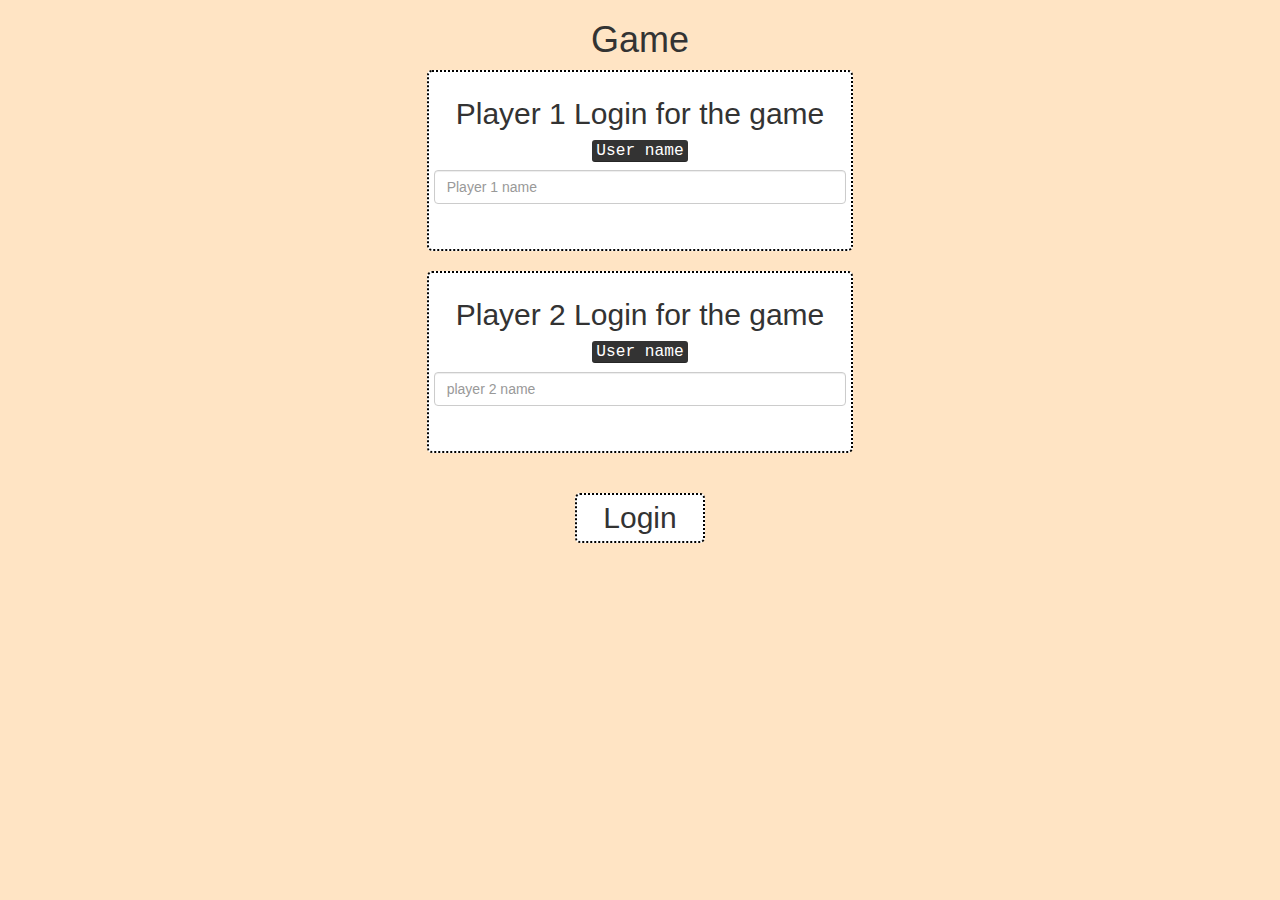
<file: index.html>
<!DOCTYPE html>
<html lang="en">
<head>
    <meta charset="UTF-8">
    <meta name="viewport" content="width=device-width, initial-scale=1.0">
        <title>Game</title>
        <link rel="stylesheet" href="https://maxcdn.bootstrapcdn.com/bootstrap/3.4.0/css/bootstrap.min.css">
        <script src="https://ajax.googleapis.com/ajax/libs/jquery/3.4.1/jquery.min.js"></script>
        <script src="https://maxcdn.bootstrapcdn.com/bootstrap/3.4.0/js/bootstrap.min.js"></script>
        <link rel="stylesheet" href="game.css">
        <script src="main.js"></script>
</head>
<body>
    <center>
    <h1>Game</h1>
    <div class="col-lg-4 col-sm-8 col-xs-12 player1input">
        <h2>Player 1 Login for the game</h2>
        <h4><kbd>User name</kbd></h4>
        <input type="text" id="player1" placeholder="Player 1 name" class="form-control">
        <br>
        <br>
    </div>
    <br>
    <div class="col-lg-4 col-sm-8 col-xs-12 player2input">
        <h2>Player 2 Login for the game</h2>
        <h4><kbd>User name</kbd></h4>
        <input type="text" id="player2" placeholder="player 2 name" class="form-control">
        <br>
        <br>
    </div>
    <br>
    <br>
    <button onclick="adduser()" class="login">Login</button>
</center>
</body>
</html>
</file>
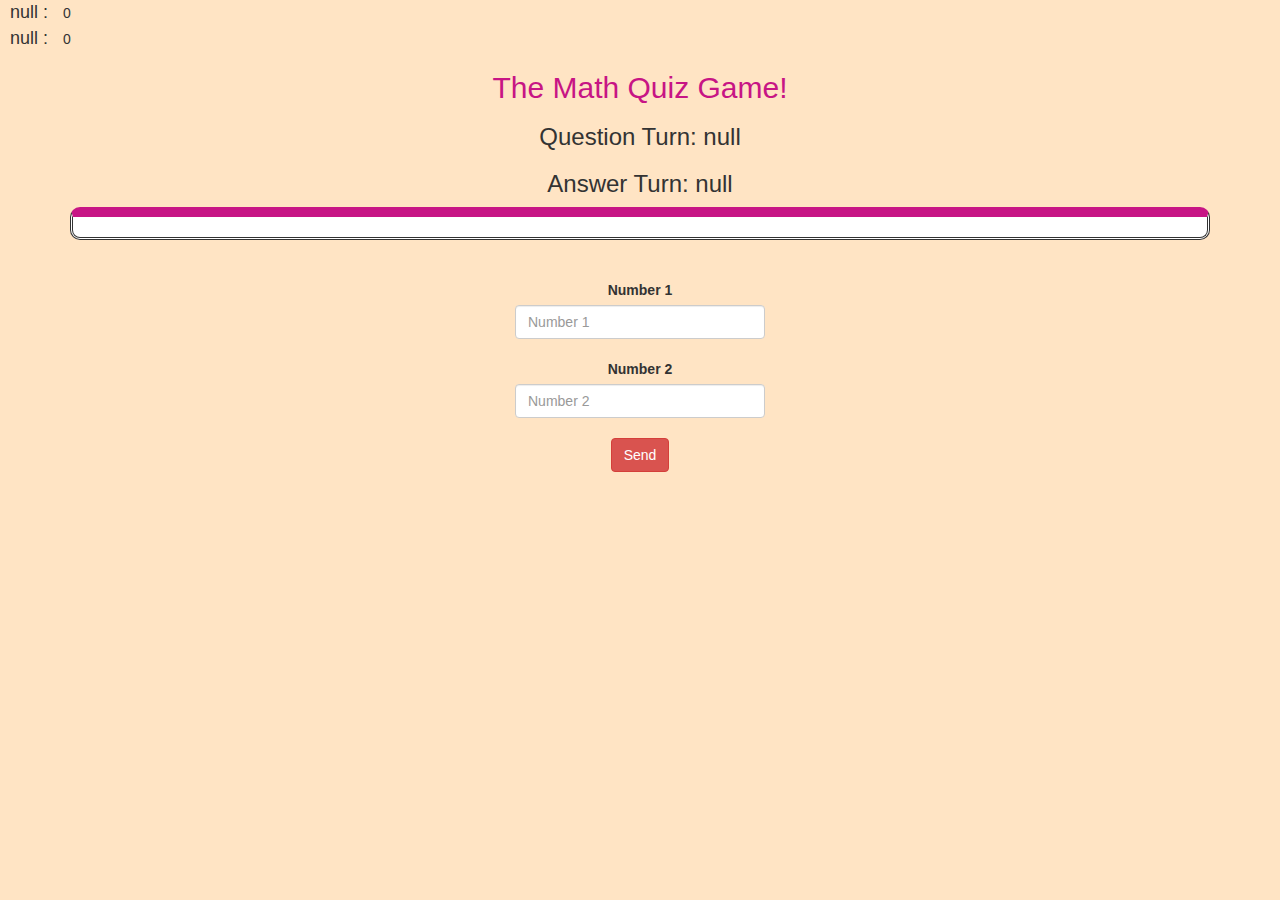
<file: gamepage.html>
<!DOCTYPE html>
<html lang="en">
<head>
    <meta charset="UTF-8">
    <meta name="viewport" content="width=device-width, initial-scale=1.0">
    <title>Document</title>
    <link rel="stylesheet" href="https://maxcdn.bootstrapcdn.com/bootstrap/3.4.0/css/bootstrap.min.css">
    <script src="https://ajax.googleapis.com/ajax/libs/jquery/3.4.1/jquery.min.js"></script>
    <script src="https://maxcdn.bootstrapcdn.com/bootstrap/3.4.0/js/bootstrap.min.js"></script>
    <link rel="stylesheet" href="game.css">
</head>
<body>
  <span id="player1name" style="padding:10px; font-size: large;"></span>
  <span id="player1score"></span>
  <br>
  <span id="player2name" style="padding:10px; font-size: large;"></span>
  <span id="player2score"></span>
  <div class="container">
    <center>
        <h2 style="color:mediumvioletred;">The Math Quiz Game!</h2>
        <h3 id="playerquestion"></h3>
        <h3 id="playeranswer"></h3>
        <div id="output"></div>
        <br>
        <br>
        <label>Number 1</label>
        <input id="number1" type="text" placeholder="Number 1" class="form-control" style="width: 250px;">
        <br>
        <label>Number 2</label>
        <input id="number2" type="text" placeholder="Number 2" class="form-control" style="width: 250px;">
        <br>
        <button onclick="send()" class="btn btn-danger">Send</button>
    </center>
  </div> 
  <script src="gamepage.js"></script>  
</body>
</html>
</file>
<file: game.css>
body{
    background-color:bisque;
}
.player1input,.player2input{
    background-color: white;
    padding: 5px;
    border-radius: 5px;
    border-color: black;
    border-width:2px;
    border-style:dotted;
    float: none;
}
.login{
    background-color: white;
    border:dotted 2px black;
    height: 50px;
    width: 130px;
    border-radius: 5px;
    font-size:30px;
}
#output{
    border-style:double;
    background:white;
    border-top:10px solid mediumvioletred;
    padding:10px;
    border-radius:10px;
}
</file>
